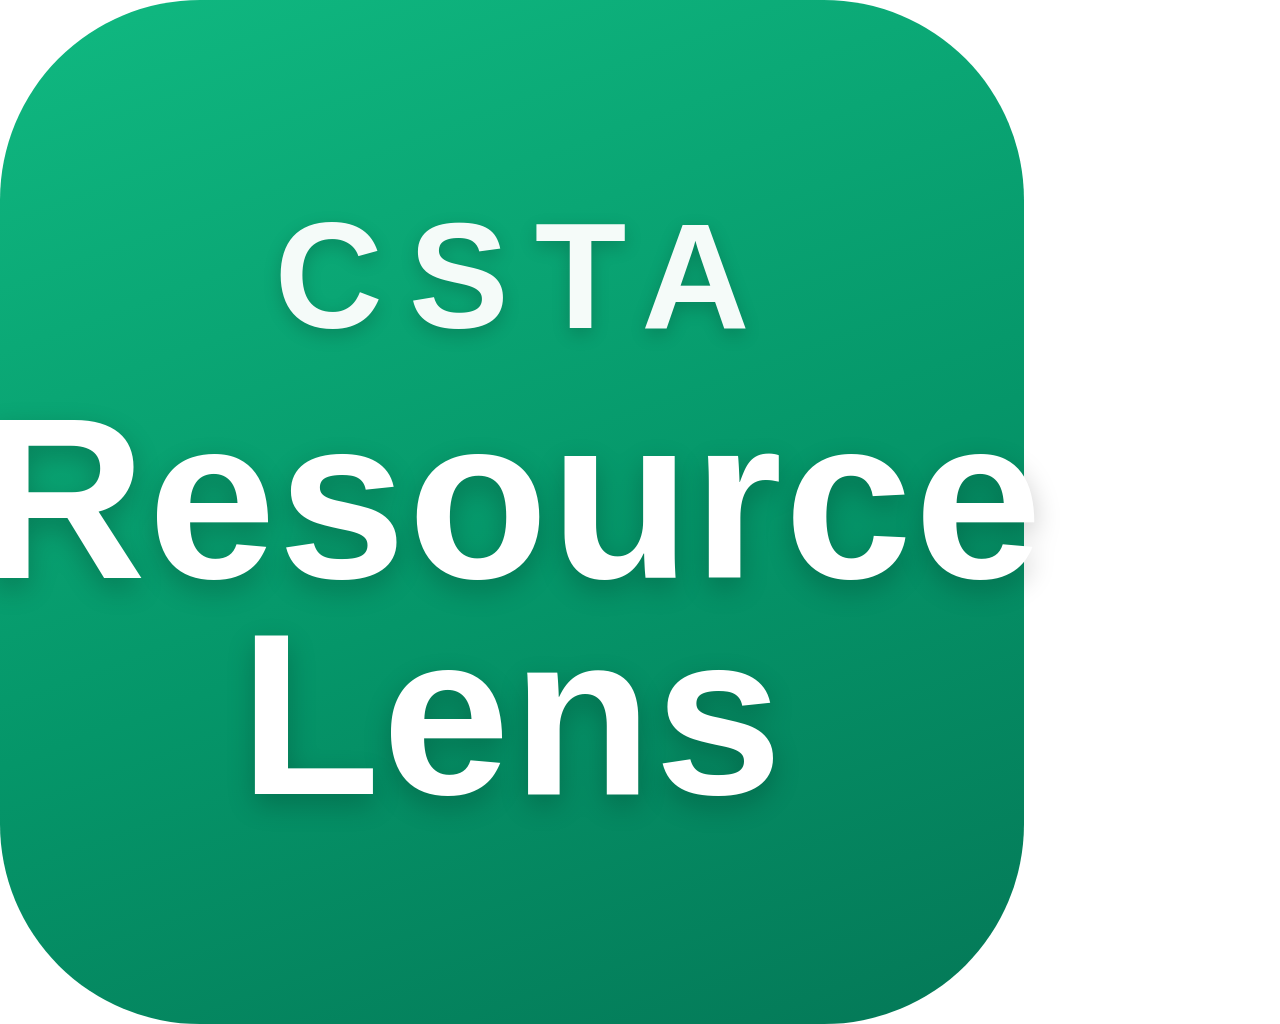
<file: resource-lens/assets/icon.html>
<!doctype html>
<html>
<head>
<meta charset="utf-8">
<style>
  html, body { margin: 0; padding: 0; background: transparent; }
  .tile {
    width: 1024px; height: 1024px;
    box-sizing: border-box;
    display: flex; flex-direction: column;
    align-items: center; justify-content: center;
    background: linear-gradient(160deg, #10b981 0%, #059669 55%, #047857 100%);
    border-radius: 200px;
    font-family: -apple-system, "Helvetica Neue", Helvetica, Arial, sans-serif;
    color: #ffffff;
  }
  .csta {
    font-size: 150px;
    font-weight: 700;
    letter-spacing: 26px;
    margin-left: 26px;           /* compensate trailing letter-spacing for centering */
    line-height: 1;
    margin-bottom: 40px;
    opacity: 0.96;
    text-shadow: 0 6px 18px rgba(0,0,0,0.18);
  }
  .word {
    font-size: 230px;
    font-weight: 800;
    letter-spacing: 2px;
    line-height: 0.94;
    text-shadow: 0 10px 28px rgba(0,0,0,0.22);
  }
</style>
</head>
<body>
  <div class="tile">
    <div class="csta">CSTA</div>
    <div class="word">Resource</div>
    <div class="word">Lens</div>
  </div>
</body>
</html>
</file>
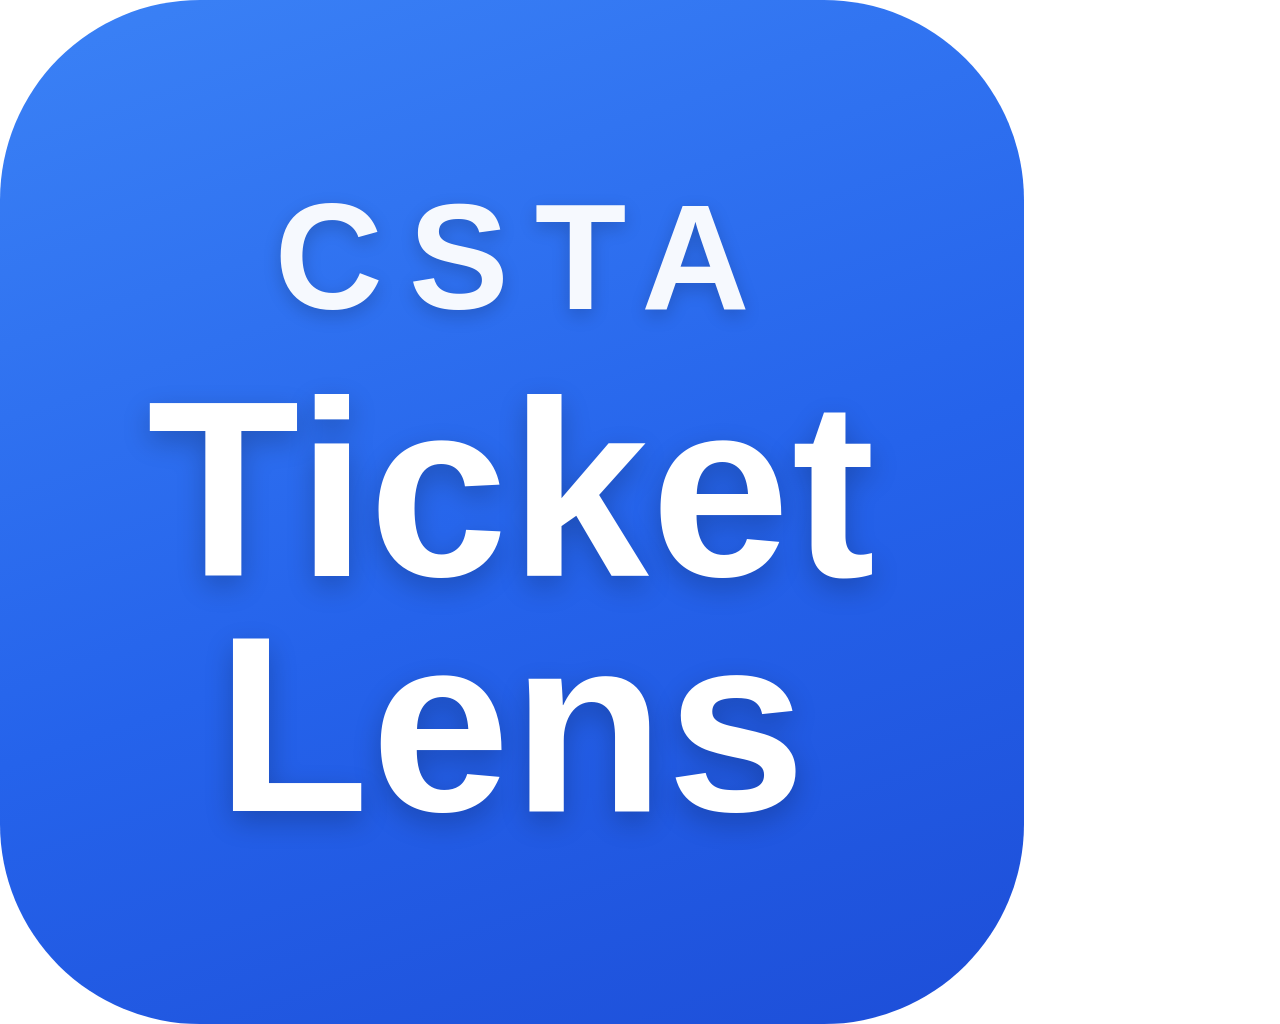
<file: ticket-lens/assets/icon.html>
<!doctype html>
<html>
<head>
<meta charset="utf-8">
<style>
  html, body { margin: 0; padding: 0; background: transparent; }
  .tile {
    width: 1024px; height: 1024px;
    box-sizing: border-box;
    display: flex; flex-direction: column;
    align-items: center; justify-content: center;
    background: linear-gradient(160deg, #3b82f6 0%, #2563eb 55%, #1d4ed8 100%);
    border-radius: 200px;
    font-family: -apple-system, "Helvetica Neue", Helvetica, Arial, sans-serif;
    color: #ffffff;
  }
  .csta {
    font-size: 150px;
    font-weight: 700;
    letter-spacing: 26px;
    margin-left: 26px;           /* compensate trailing letter-spacing for centering */
    line-height: 1;
    margin-bottom: 40px;
    opacity: 0.96;
    text-shadow: 0 6px 18px rgba(0,0,0,0.18);
  }
  .word {
    font-size: 250px;
    font-weight: 800;
    letter-spacing: 2px;
    line-height: 0.94;
    text-shadow: 0 10px 28px rgba(0,0,0,0.22);
  }
</style>
</head>
<body>
  <div class="tile">
    <div class="csta">CSTA</div>
    <div class="word">Ticket</div>
    <div class="word">Lens</div>
  </div>
</body>
</html>
</file>
